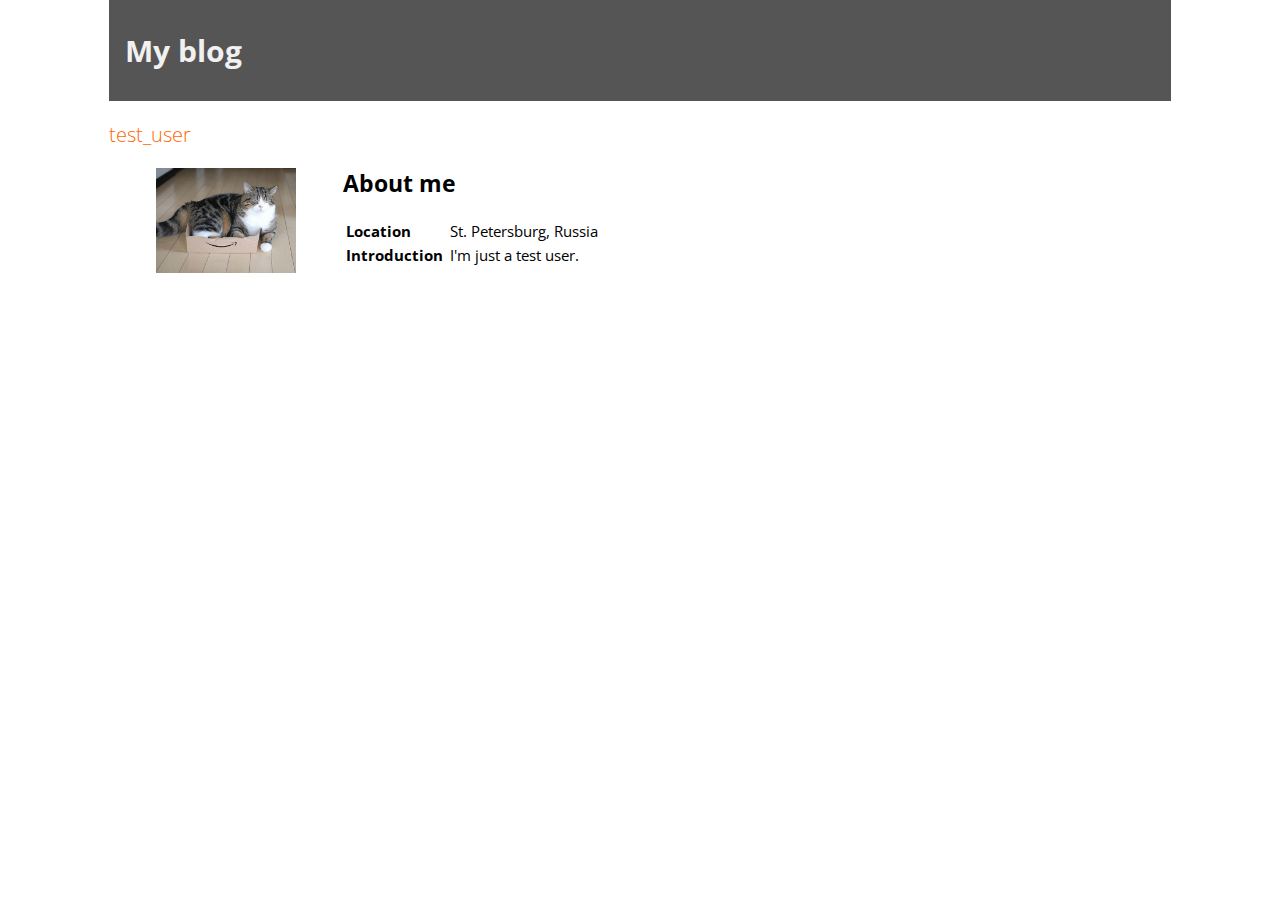
<file: templates/test-user.html>
<!DOCTYPE html>
<html lang="en">
<head>
    <meta charset="UTF-8">
    <link href="../styles/style.css" rel="stylesheet" type="text/css">
    <link href="https://fonts.googleapis.com/css?family=Open+Sans" rel="stylesheet">
    <title>My Blog</title>
</head>
<body>
<div class="header">
    <h1><a href="index.html">My blog</a></h1>
</div>
<div class="user-card">
    <h1>test_user</h1>
    <div class="sidebar">
        <img src="../images/maru.jpg" alt="userpic">
    </div>
    <div class="user-info">
        <h2>About me</h2>
        <table>
            <tbody>
            <tr>
            <th>Location</th>
                <td>
                    <span>St. Petersburg, Russia</span>
                </td>
            </tr>
            <tr>
                <th>Introduction</th>
                <td>
                    <span>I'm just a test user.</span>
                </td>
            </tr>
            </tbody>
        </table>
    </div>
</div>
</body>
</html>
</file>
<file: styles/style.css>
.header {
    padding: 10px 16px;
    background: #555;
    color: #f1f1f1;
    position: sticky;
}

.header a {
    color: #f1f1f1;
    text-decoration: none;
}

.header a:hover {
    color: #f1f1f1;
}

html {
    font-size: 15px;
    font-family: "Open Sans", sans-serif;
}

body {
    width: 83%;
    margin: 0 auto;
    padding: 0 20px 20px 20px;
}

h2 a {
    color: black;
    text-decoration: none;
}

a:hover {
    color: #555555;
}

.post-entry {
    display: block;
    margin: 0 0 .5em;
    line-height: 1.4em;
    text-overflow: ellipsis;
}

.post-entry img {
    max-height: 500px;
    max-width: 400px;
}

.post-footer {
    display: block;
}

.post-footer a {
    color: #707080;
}

.post-footer a:hover {
    color: #cc6600;
}

.sidebar {
    width: 22%;
    float: left;
    word-wrap: break-word;
    overflow: hidden;
    text-align: center;
}

.main {
    width: 73%;
    float: right;
}

.date {
    padding-bottom: 10px;
    padding-top: 10px;
    font-size: 10px;
    color: #707080;
}

.comments {
    padding-top: 20px;
    padding-bottom: 10px;
}

.comments .comment-block {
    margin-left: 45px;
    margin-bottom: 16px;
}

.user-card h1 {
    font-size: 20px;
    font-weight: 300;
    margin: 20px 0;
    color: #f60;
}

.sidebar img {
    width: 140px;
    max-height: 280px;
}

.user-info tbody {
    text-align: left;
}

th {
    width: 100px;
}
</file>
